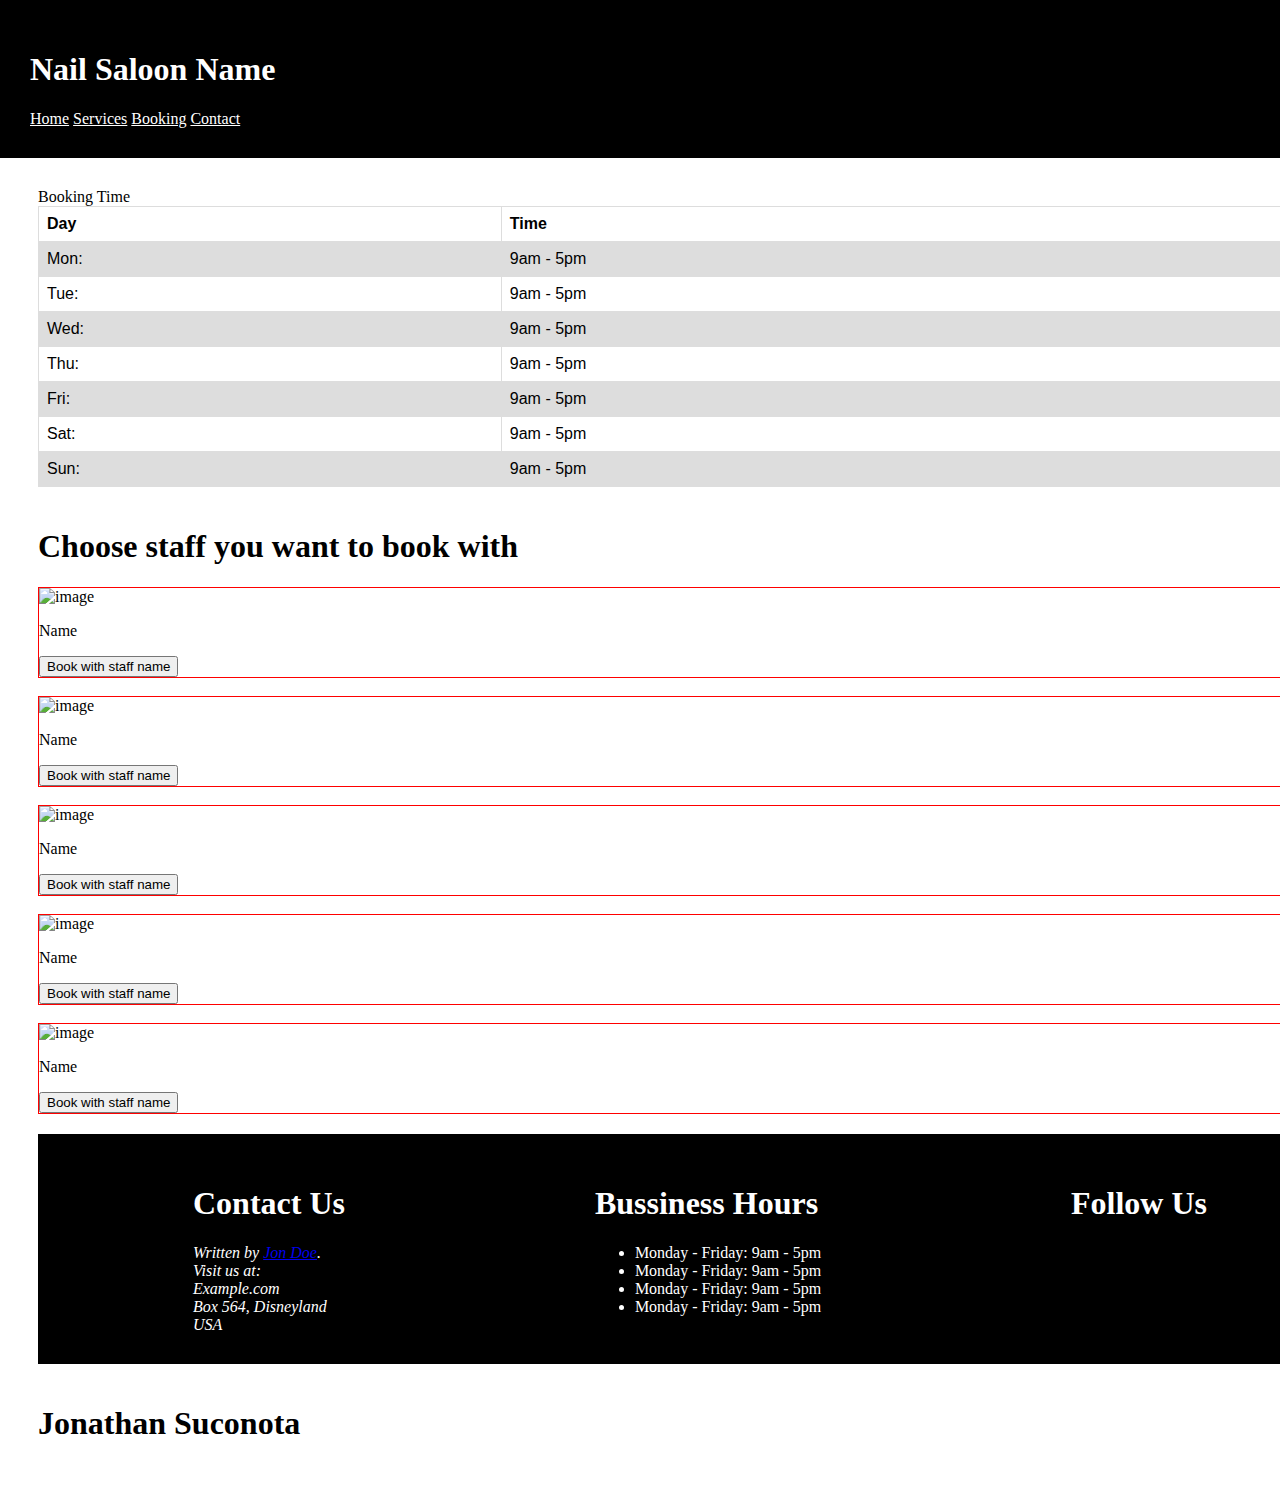
<file: Nail_Salon_Website/booking.html>
<!DOCTYPE html>
<hmtl lang="en-US">
    <head>
        <meta charset="UTF-8"/>
        <meta name="viewport" content="width=device-width"/>
        <link rel="stylesheet" href="styles/header.css">
      
        <linK rel="stylesheet" href="styles/booking.css">
        <title>Booking</title>
    </head>
    <body>
        <header>
            <h1>Nail Saloon Name</h1>
            <nav>
                <a href="index.html">Home</a>
                <a href="services.html">Services</a>
                <a href="booking.html">Booking</a>
                <a href="contact.html">Contact</a>
            </nav>
        </header>

        <main style="position: relative; top:150px; z-index: 0;">

        
            <section>
                
                <table>
                    <caption">Booking Time</caption>
                    <tr>
                    <th>Day</th>
                    <th>Time</th>
                    </tr>
                    <tr>
                        <td>Mon:</td>
                        <td> 9am - 5pm</td>
                    </tr>
                    <tr>
                        <td>Tue:</td>
                        <td> 9am - 5pm</td>
                    </tr>
                    <tr>
                        <td>Wed:</td>
                        <td> 9am - 5pm</td>
                    </tr>
                    <tr>
                        <td>Thu:</td>
                        <td> 9am - 5pm</td>
                    </tr>
                    <tr>
                        <td>Fri:</td>
                        <td> 9am - 5pm</td>
                    </tr>
                    <tr>
                        <td>Sat:</td>
                        <td> 9am - 5pm</td>
                    </tr>
                    <tr>
                        <td>Sun:</td>
                        <td> 9am - 5pm</td>
                    </tr>

                </table>


            </section>


            <section>
                <h1>Choose staff you want to book with</h1>

                <div class="staff-container" style="border:1px solid red;">
                    <img alt="image">
                    <p>Name</p>
                    <button>Book with staff name</button>
                </div>
                <br>

                <div class="staff-container" style="border:1px solid red;">
                    <img alt="image">
                    <p>Name</p>
                    <button>Book with staff name</button>
                </div>
                <br>

                <div class="staff-container" style="border:1px solid red;">
                    <img alt="image">
                    <p>Name</p>
                    <button>Book with staff name</button>
                </div>
                <br>

                <div class="staff-container" style="border:1px solid red;">
                    <img alt="image">
                    <p>Name</p>
                    <button>Book with staff name</button>
                </div>
                <br>

                <div class="staff-container" style="border:1px solid red;">
                    <img alt="image">
                    <p>Name</p>
                    <button>Book with staff name</button>
                </div>

            </section>

            <footer>
            
                <div>
                    <h1>Contact Us</h1>
                    <address>
                        Written by <a href="mailto:webmaster@example.com">Jon Doe</a>.<br> 
                        Visit us at:<br>
                        Example.com<br>
                        Box 564, Disneyland<br>
                        USA
                        </address>
                </div>
                <div>
                    <h1>Bussiness Hours</h1>
                    <ul>
                        <li><bold>Monday - Friday:</bold> 9am - 5pm</li>
                        <li><bold>Monday - Friday:</bold> 9am - 5pm</li>
                        <li><bold>Monday - Friday:</bold> 9am - 5pm</li>
                        <li><bold>Monday - Friday:</bold> 9am - 5pm</li>
                      </ul> 

                </div>
                <div>
                    <h1>Follow Us</h1>
                    <img scr="src/img2.JPG" rel="intragram-follow-img">
                </div>

                
         
            </footer>
            <h1>Jonathan Suconota</h1>


        </main>


    </body>

</hmtl>
</file>
<file: Nail_Salon_Website/styles/header.css>
/**  HEADER**/

header {
    position: fixed;
    z-index: 1;
    background-color: Black;
    width: 100%;
    margin: 0px;
    padding: 30px;
    left: 0px;
    top: 0px
}

header > nav > a{
    color: white;
}

header > h1{
    color: white;
}


/** MAIN **/

main{
    display: flex;
    flex-direction: column;
    gap: 20px;
    width: 100%;
    margin: 0px;
    padding: 30px;
    left: 0px;
    top: 0px;



}



/** FOOTER **/


footer{
    display: flex;
    flex-direction: rows;
   
    justify-content:  space-around;
    background-color: Black;
    width: 100%;
    margin: 0px;
    padding: 30px;
    left: 0px;
    top: 0px;
    color: white;
}
</file>
<file: Nail_Salon_Website/styles/booking.css>
table {
    font-family: arial, sans-serif;
    border-collapse: collapse;
    width: 100%;
  }
  
  td, th {
    border: 1px solid #dddddd;
    text-align: left;
    padding: 8px;
  }
  
  tr:nth-child(even) {
    background-color: #dddddd;
  }
</file>
